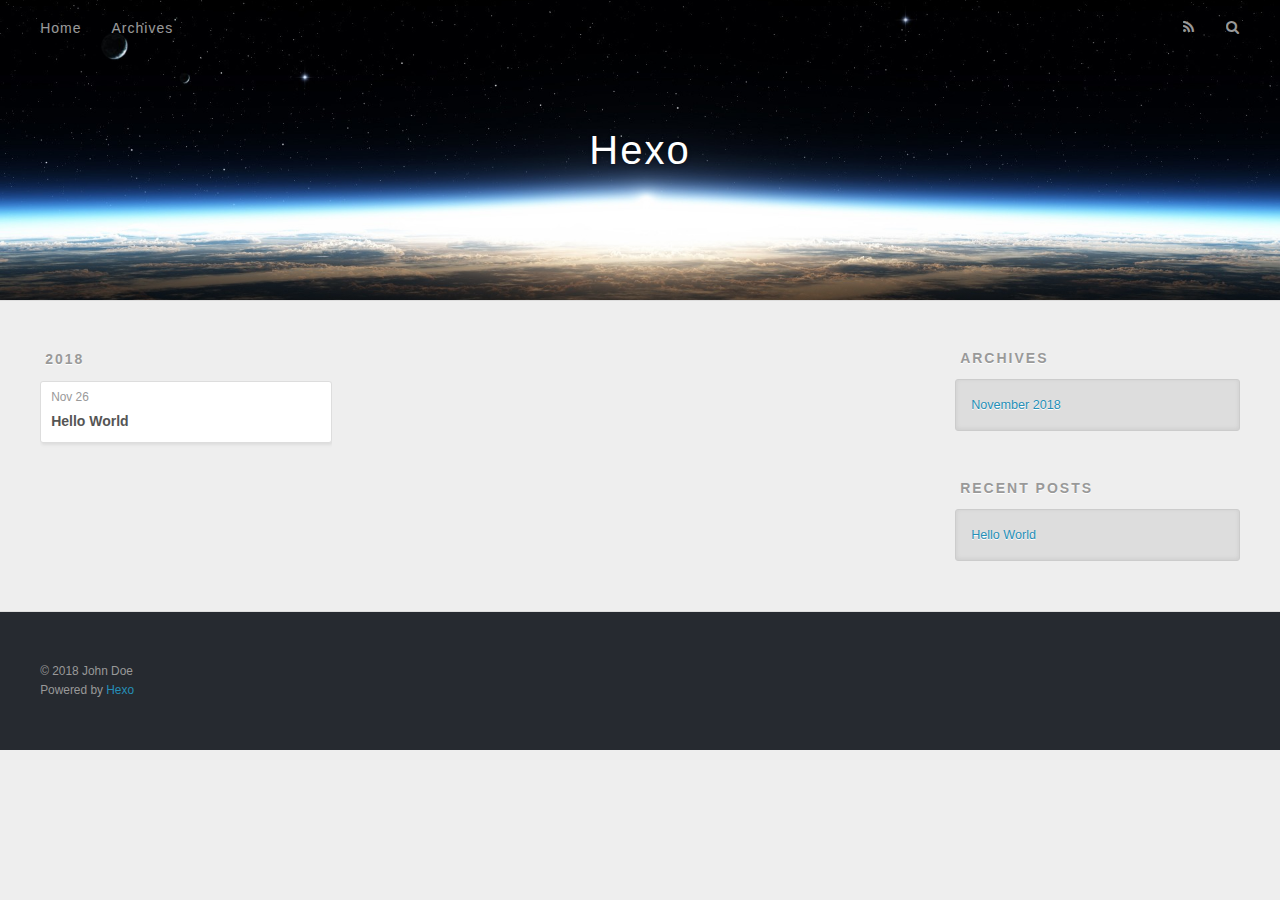
<file: archives/2018/index.html>
<!DOCTYPE html>
<html>
<head><meta name="generator" content="Hexo 3.8.0">
  <meta charset="utf-8">
  

  
  <title>Archives: 2018 | Hexo</title>
  <meta name="viewport" content="width=device-width, initial-scale=1, maximum-scale=1">
  <meta property="og:type" content="website">
<meta property="og:title" content="Hexo">
<meta property="og:url" content="http://yoursite.com/archives/2018/index.html">
<meta property="og:site_name" content="Hexo">
<meta property="og:locale" content="default">
<meta name="twitter:card" content="summary">
<meta name="twitter:title" content="Hexo">
  
    <link rel="alternate" href="/atom.xml" title="Hexo" type="application/atom+xml">
  
  
    <link rel="icon" href="/favicon.png">
  
  
    <link href="//fonts.googleapis.com/css?family=Source+Code+Pro" rel="stylesheet" type="text/css">
  
  <link rel="stylesheet" href="/css/style.css">
</head>
</html>
<body>
  <div id="container">
    <div id="wrap">
      <header id="header">
  <div id="banner"></div>
  <div id="header-outer" class="outer">
    <div id="header-title" class="inner">
      <h1 id="logo-wrap">
        <a href="/" id="logo">Hexo</a>
      </h1>
      
    </div>
    <div id="header-inner" class="inner">
      <nav id="main-nav">
        <a id="main-nav-toggle" class="nav-icon"></a>
        
          <a class="main-nav-link" href="/">Home</a>
        
          <a class="main-nav-link" href="/archives">Archives</a>
        
      </nav>
      <nav id="sub-nav">
        
          <a id="nav-rss-link" class="nav-icon" href="/atom.xml" title="RSS Feed"></a>
        
        <a id="nav-search-btn" class="nav-icon" title="Search"></a>
      </nav>
      <div id="search-form-wrap">
        <form action="//google.com/search" method="get" accept-charset="UTF-8" class="search-form"><input type="search" name="q" class="search-form-input" placeholder="Search"><button type="submit" class="search-form-submit">&#xF002;</button><input type="hidden" name="sitesearch" value="http://yoursite.com"></form>
      </div>
    </div>
  </div>
</header>
      <div class="outer">
        <section id="main">
  
  
    
    
      
      
      <section class="archives-wrap">
        <div class="archive-year-wrap">
          <a href="/archives/2018" class="archive-year">2018</a>
        </div>
        <div class="archives">
    
    <article class="archive-article archive-type-post">
  <div class="archive-article-inner">
    <header class="archive-article-header">
      <a href="/2018/11/26/hello-world/" class="archive-article-date">
  <time datetime="2018-11-26T09:20:17.622Z" itemprop="datePublished">Nov 26</time>
</a>
      
  
    <h1 itemprop="name">
      <a class="archive-article-title" href="/2018/11/26/hello-world/">Hello World</a>
    </h1>
  

    </header>
  </div>
</article>
  
  
    </div></section>
  


</section>
        
          <aside id="sidebar">
  
    

  
    

  
    
  
    
  <div class="widget-wrap">
    <h3 class="widget-title">Archives</h3>
    <div class="widget">
      <ul class="archive-list"><li class="archive-list-item"><a class="archive-list-link" href="/archives/2018/11/">November 2018</a></li></ul>
    </div>
  </div>


  
    
  <div class="widget-wrap">
    <h3 class="widget-title">Recent Posts</h3>
    <div class="widget">
      <ul>
        
          <li>
            <a href="/2018/11/26/hello-world/">Hello World</a>
          </li>
        
      </ul>
    </div>
  </div>

  
</aside>
        
      </div>
      <footer id="footer">
  
  <div class="outer">
    <div id="footer-info" class="inner">
      &copy; 2018 John Doe<br>
      Powered by <a href="http://hexo.io/" target="_blank">Hexo</a>
    </div>
  </div>
</footer>
    </div>
    <nav id="mobile-nav">
  
    <a href="/" class="mobile-nav-link">Home</a>
  
    <a href="/archives" class="mobile-nav-link">Archives</a>
  
</nav>
    

<script src="//ajax.googleapis.com/ajax/libs/jquery/2.0.3/jquery.min.js"></script>


  <link rel="stylesheet" href="/fancybox/jquery.fancybox.css">
  <script src="/fancybox/jquery.fancybox.pack.js"></script>


<script src="/js/script.js"></script>



  </div>
</body>
</html>
</file>
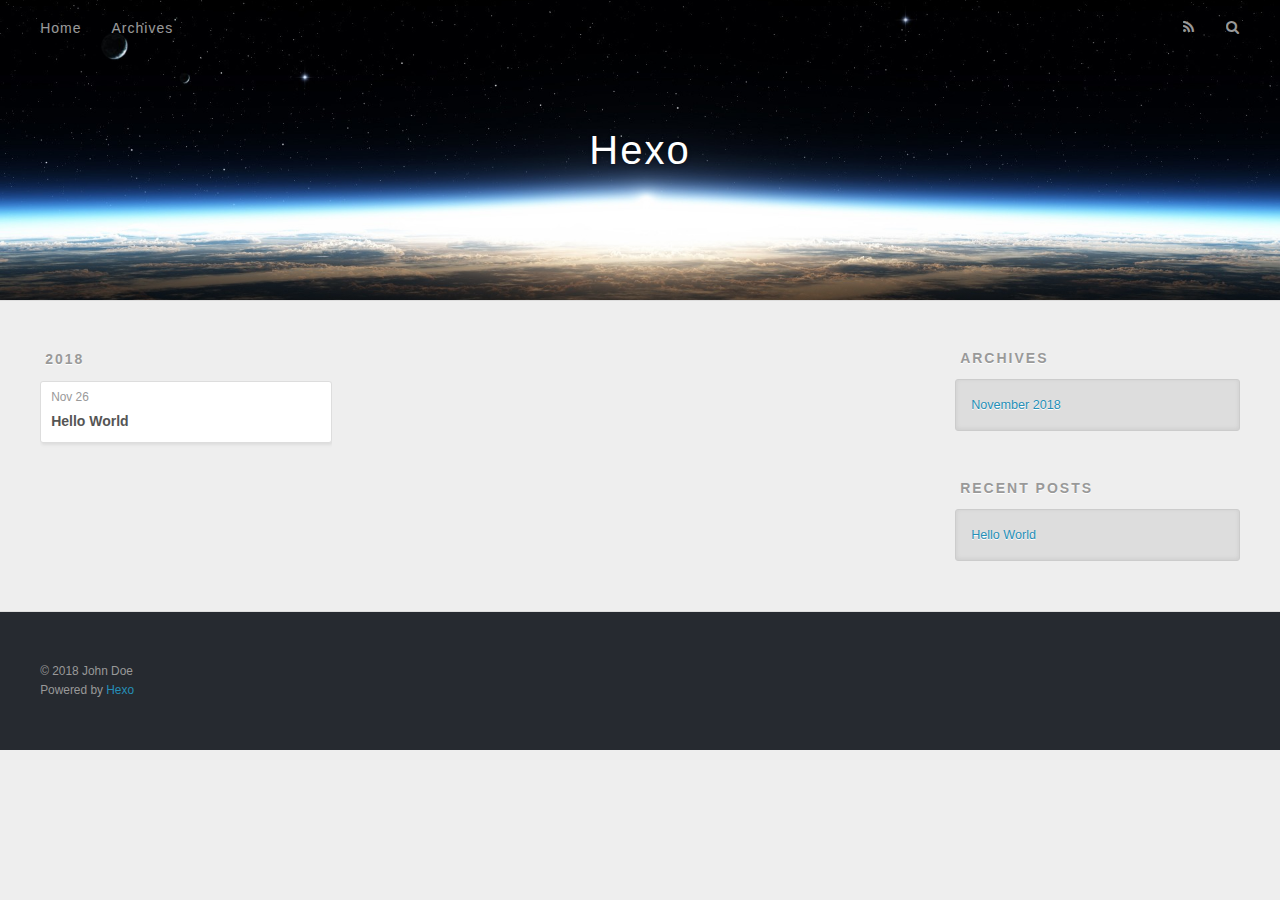
<file: archives/2018/11/index.html>
<!DOCTYPE html>
<html>
<head><meta name="generator" content="Hexo 3.8.0">
  <meta charset="utf-8">
  

  
  <title>Archives: 2018/11 | Hexo</title>
  <meta name="viewport" content="width=device-width, initial-scale=1, maximum-scale=1">
  <meta property="og:type" content="website">
<meta property="og:title" content="Hexo">
<meta property="og:url" content="http://yoursite.com/archives/2018/11/index.html">
<meta property="og:site_name" content="Hexo">
<meta property="og:locale" content="default">
<meta name="twitter:card" content="summary">
<meta name="twitter:title" content="Hexo">
  
    <link rel="alternate" href="/atom.xml" title="Hexo" type="application/atom+xml">
  
  
    <link rel="icon" href="/favicon.png">
  
  
    <link href="//fonts.googleapis.com/css?family=Source+Code+Pro" rel="stylesheet" type="text/css">
  
  <link rel="stylesheet" href="/css/style.css">
</head>
</html>
<body>
  <div id="container">
    <div id="wrap">
      <header id="header">
  <div id="banner"></div>
  <div id="header-outer" class="outer">
    <div id="header-title" class="inner">
      <h1 id="logo-wrap">
        <a href="/" id="logo">Hexo</a>
      </h1>
      
    </div>
    <div id="header-inner" class="inner">
      <nav id="main-nav">
        <a id="main-nav-toggle" class="nav-icon"></a>
        
          <a class="main-nav-link" href="/">Home</a>
        
          <a class="main-nav-link" href="/archives">Archives</a>
        
      </nav>
      <nav id="sub-nav">
        
          <a id="nav-rss-link" class="nav-icon" href="/atom.xml" title="RSS Feed"></a>
        
        <a id="nav-search-btn" class="nav-icon" title="Search"></a>
      </nav>
      <div id="search-form-wrap">
        <form action="//google.com/search" method="get" accept-charset="UTF-8" class="search-form"><input type="search" name="q" class="search-form-input" placeholder="Search"><button type="submit" class="search-form-submit">&#xF002;</button><input type="hidden" name="sitesearch" value="http://yoursite.com"></form>
      </div>
    </div>
  </div>
</header>
      <div class="outer">
        <section id="main">
  
  
    
    
      
      
      <section class="archives-wrap">
        <div class="archive-year-wrap">
          <a href="/archives/2018" class="archive-year">2018</a>
        </div>
        <div class="archives">
    
    <article class="archive-article archive-type-post">
  <div class="archive-article-inner">
    <header class="archive-article-header">
      <a href="/2018/11/26/hello-world/" class="archive-article-date">
  <time datetime="2018-11-26T09:20:17.622Z" itemprop="datePublished">Nov 26</time>
</a>
      
  
    <h1 itemprop="name">
      <a class="archive-article-title" href="/2018/11/26/hello-world/">Hello World</a>
    </h1>
  

    </header>
  </div>
</article>
  
  
    </div></section>
  


</section>
        
          <aside id="sidebar">
  
    

  
    

  
    
  
    
  <div class="widget-wrap">
    <h3 class="widget-title">Archives</h3>
    <div class="widget">
      <ul class="archive-list"><li class="archive-list-item"><a class="archive-list-link" href="/archives/2018/11/">November 2018</a></li></ul>
    </div>
  </div>


  
    
  <div class="widget-wrap">
    <h3 class="widget-title">Recent Posts</h3>
    <div class="widget">
      <ul>
        
          <li>
            <a href="/2018/11/26/hello-world/">Hello World</a>
          </li>
        
      </ul>
    </div>
  </div>

  
</aside>
        
      </div>
      <footer id="footer">
  
  <div class="outer">
    <div id="footer-info" class="inner">
      &copy; 2018 John Doe<br>
      Powered by <a href="http://hexo.io/" target="_blank">Hexo</a>
    </div>
  </div>
</footer>
    </div>
    <nav id="mobile-nav">
  
    <a href="/" class="mobile-nav-link">Home</a>
  
    <a href="/archives" class="mobile-nav-link">Archives</a>
  
</nav>
    

<script src="//ajax.googleapis.com/ajax/libs/jquery/2.0.3/jquery.min.js"></script>


  <link rel="stylesheet" href="/fancybox/jquery.fancybox.css">
  <script src="/fancybox/jquery.fancybox.pack.js"></script>


<script src="/js/script.js"></script>



  </div>
</body>
</html>
</file>
<file: css/style.css>
body {
  width: 100%;
}
body:before,
body:after {
  content: "";
  display: table;
}
body:after {
  clear: both;
}
html,
body,
div,
span,
applet,
object,
iframe,
h1,
h2,
h3,
h4,
h5,
h6,
p,
blockquote,
pre,
a,
abbr,
acronym,
address,
big,
cite,
code,
del,
dfn,
em,
img,
ins,
kbd,
q,
s,
samp,
small,
strike,
strong,
sub,
sup,
tt,
var,
dl,
dt,
dd,
ol,
ul,
li,
fieldset,
form,
label,
legend,
table,
caption,
tbody,
tfoot,
thead,
tr,
th,
td {
  margin: 0;
  padding: 0;
  border: 0;
  outline: 0;
  font-weight: inherit;
  font-style: inherit;
  font-family: inherit;
  font-size: 100%;
  vertical-align: baseline;
}
body {
  line-height: 1;
  color: #000;
  background: #fff;
}
ol,
ul {
  list-style: none;
}
table {
  border-collapse: separate;
  border-spacing: 0;
  vertical-align: middle;
}
caption,
th,
td {
  text-align: left;
  font-weight: normal;
  vertical-align: middle;
}
a img {
  border: none;
}
input,
button {
  margin: 0;
  padding: 0;
}
input::-moz-focus-inner,
button::-moz-focus-inner {
  border: 0;
  padding: 0;
}
@font-face {
  font-family: FontAwesome;
  font-style: normal;
  font-weight: normal;
  src: url("fonts/fontawesome-webfont.eot?v=#4.0.3");
  src: url("fonts/fontawesome-webfont.eot?#iefix&v=#4.0.3") format("embedded-opentype"), url("fonts/fontawesome-webfont.woff?v=#4.0.3") format("woff"), url("fonts/fontawesome-webfont.ttf?v=#4.0.3") format("truetype"), url("fonts/fontawesome-webfont.svg#fontawesomeregular?v=#4.0.3") format("svg");
}
html,
body,
#container {
  height: 100%;
}
body {
  background: #eee;
  font: 14px -apple-system, BlinkMacSystemFont, "Segoe UI", "Roboto", "Oxygen", "Ubuntu", "Cantarell", "Fira Sans", "Droid Sans", "Helvetica Neue", sans-serif;
  -webkit-text-size-adjust: 100%;
}
.outer {
  max-width: 1220px;
  margin: 0 auto;
  padding: 0 20px;
}
.outer:before,
.outer:after {
  content: "";
  display: table;
}
.outer:after {
  clear: both;
}
.inner {
  display: inline;
  float: left;
  width: 98.33333333333333%;
  margin: 0 0.833333333333333%;
}
.left,
.alignleft {
  float: left;
}
.right,
.alignright {
  float: right;
}
.clear {
  clear: both;
}
#container {
  position: relative;
}
.mobile-nav-on {
  overflow: hidden;
}
#wrap {
  height: 100%;
  width: 100%;
  position: absolute;
  top: 0;
  left: 0;
  -webkit-transition: 0.2s ease-out;
  -moz-transition: 0.2s ease-out;
  -ms-transition: 0.2s ease-out;
  transition: 0.2s ease-out;
  z-index: 1;
  background: #eee;
}
.mobile-nav-on #wrap {
  left: 280px;
}
@media screen and (min-width: 768px) {
  #main {
    display: inline;
    float: left;
    width: 73.33333333333333%;
    margin: 0 0.833333333333333%;
  }
}
.article-date,
.article-category-link,
.archive-year,
.widget-title {
  text-decoration: none;
  text-transform: uppercase;
  letter-spacing: 2px;
  color: #999;
  margin-bottom: 1em;
  margin-left: 5px;
  line-height: 1em;
  text-shadow: 0 1px #fff;
  font-weight: bold;
}
.article-inner,
.archive-article-inner {
  background: #fff;
  -webkit-box-shadow: 1px 2px 3px #ddd;
  box-shadow: 1px 2px 3px #ddd;
  border: 1px solid #ddd;
  border-radius: 3px;
}
.article-entry h1,
.widget h1 {
  font-size: 2em;
}
.article-entry h2,
.widget h2 {
  font-size: 1.5em;
}
.article-entry h3,
.widget h3 {
  font-size: 1.3em;
}
.article-entry h4,
.widget h4 {
  font-size: 1.2em;
}
.article-entry h5,
.widget h5 {
  font-size: 1em;
}
.article-entry h6,
.widget h6 {
  font-size: 1em;
  color: #999;
}
.article-entry hr,
.widget hr {
  border: 1px dashed #ddd;
}
.article-entry strong,
.widget strong {
  font-weight: bold;
}
.article-entry em,
.widget em,
.article-entry cite,
.widget cite {
  font-style: italic;
}
.article-entry sup,
.widget sup,
.article-entry sub,
.widget sub {
  font-size: 0.75em;
  line-height: 0;
  position: relative;
  vertical-align: baseline;
}
.article-entry sup,
.widget sup {
  top: -0.5em;
}
.article-entry sub,
.widget sub {
  bottom: -0.2em;
}
.article-entry small,
.widget small {
  font-size: 0.85em;
}
.article-entry acronym,
.widget acronym,
.article-entry abbr,
.widget abbr {
  border-bottom: 1px dotted;
}
.article-entry ul,
.widget ul,
.article-entry ol,
.widget ol,
.article-entry dl,
.widget dl {
  margin: 0 20px;
  line-height: 1.6em;
}
.article-entry ul ul,
.widget ul ul,
.article-entry ol ul,
.widget ol ul,
.article-entry ul ol,
.widget ul ol,
.article-entry ol ol,
.widget ol ol {
  margin-top: 0;
  margin-bottom: 0;
}
.article-entry ul,
.widget ul {
  list-style: disc;
}
.article-entry ol,
.widget ol {
  list-style: decimal;
}
.article-entry dt,
.widget dt {
  font-weight: bold;
}
#header {
  height: 300px;
  position: relative;
  border-bottom: 1px solid #ddd;
}
#header:before,
#header:after {
  content: "";
  position: absolute;
  left: 0;
  right: 0;
  height: 40px;
}
#header:before {
  top: 0;
  background: -webkit-linear-gradient(rgba(0,0,0,0.2), transparent);
  background: -moz-linear-gradient(rgba(0,0,0,0.2), transparent);
  background: -ms-linear-gradient(rgba(0,0,0,0.2), transparent);
  background: linear-gradient(rgba(0,0,0,0.2), transparent);
}
#header:after {
  bottom: 0;
  background: -webkit-linear-gradient(transparent, rgba(0,0,0,0.2));
  background: -moz-linear-gradient(transparent, rgba(0,0,0,0.2));
  background: -ms-linear-gradient(transparent, rgba(0,0,0,0.2));
  background: linear-gradient(transparent, rgba(0,0,0,0.2));
}
#header-outer {
  height: 100%;
  position: relative;
}
#header-inner {
  position: relative;
  overflow: hidden;
}
#banner {
  position: absolute;
  top: 0;
  left: 0;
  width: 100%;
  height: 100%;
  background: url("images/banner.jpg") center #000;
  -webkit-background-size: cover;
  -moz-background-size: cover;
  background-size: cover;
  z-index: -1;
}
#header-title {
  text-align: center;
  height: 40px;
  position: absolute;
  top: 50%;
  left: 0;
  margin-top: -20px;
}
#logo,
#subtitle {
  text-decoration: none;
  color: #fff;
  font-weight: 300;
  text-shadow: 0 1px 4px rgba(0,0,0,0.3);
}
#logo {
  font-size: 40px;
  line-height: 40px;
  letter-spacing: 2px;
}
#subtitle {
  font-size: 16px;
  line-height: 16px;
  letter-spacing: 1px;
}
#subtitle-wrap {
  margin-top: 16px;
}
#main-nav {
  float: left;
  margin-left: -15px;
}
.nav-icon,
.main-nav-link {
  float: left;
  color: #fff;
  opacity: 0.6;
  text-decoration: none;
  text-shadow: 0 1px rgba(0,0,0,0.2);
  -webkit-transition: opacity 0.2s;
  -moz-transition: opacity 0.2s;
  -ms-transition: opacity 0.2s;
  transition: opacity 0.2s;
  display: block;
  padding: 20px 15px;
}
.nav-icon:hover,
.main-nav-link:hover {
  opacity: 1;
}
.nav-icon {
  font-family: FontAwesome;
  text-align: center;
  font-size: 14px;
  width: 14px;
  height: 14px;
  padding: 20px 15px;
  position: relative;
  cursor: pointer;
}
.main-nav-link {
  font-weight: 300;
  letter-spacing: 1px;
}
@media screen and (max-width: 479px) {
  .main-nav-link {
    display: none;
  }
}
#main-nav-toggle {
  display: none;
}
#main-nav-toggle:before {
  content: "\f0c9";
}
@media screen and (max-width: 479px) {
  #main-nav-toggle {
    display: block;
  }
}
#sub-nav {
  float: right;
  margin-right: -15px;
}
#nav-rss-link:before {
  content: "\f09e";
}
#nav-search-btn:before {
  content: "\f002";
}
#search-form-wrap {
  position: absolute;
  top: 15px;
  width: 150px;
  height: 30px;
  right: -150px;
  opacity: 0;
  -webkit-transition: 0.2s ease-out;
  -moz-transition: 0.2s ease-out;
  -ms-transition: 0.2s ease-out;
  transition: 0.2s ease-out;
}
#search-form-wrap.on {
  opacity: 1;
  right: 0;
}
@media screen and (max-width: 479px) {
  #search-form-wrap {
    width: 100%;
    right: -100%;
  }
}
.search-form {
  position: absolute;
  top: 0;
  left: 0;
  right: 0;
  background: #fff;
  padding: 5px 15px;
  border-radius: 15px;
  -webkit-box-shadow: 0 0 10px rgba(0,0,0,0.3);
  box-shadow: 0 0 10px rgba(0,0,0,0.3);
}
.search-form-input {
  border: none;
  background: none;
  color: #555;
  width: 100%;
  font: 13px -apple-system, BlinkMacSystemFont, "Segoe UI", "Roboto", "Oxygen", "Ubuntu", "Cantarell", "Fira Sans", "Droid Sans", "Helvetica Neue", sans-serif;
  outline: none;
}
.search-form-input::-webkit-search-results-decoration,
.search-form-input::-webkit-search-cancel-button {
  -webkit-appearance: none;
}
.search-form-submit {
  position: absolute;
  top: 50%;
  right: 10px;
  margin-top: -7px;
  font: 13px FontAwesome;
  border: none;
  background: none;
  color: #bbb;
  cursor: pointer;
}
.search-form-submit:hover,
.search-form-submit:focus {
  color: #777;
}
.article {
  margin: 50px 0;
}
.article-inner {
  overflow: hidden;
}
.article-meta:before,
.article-meta:after {
  content: "";
  display: table;
}
.article-meta:after {
  clear: both;
}
.article-date {
  float: left;
}
.article-category {
  float: left;
  line-height: 1em;
  color: #ccc;
  text-shadow: 0 1px #fff;
  margin-left: 8px;
}
.article-category:before {
  content: "\2022";
}
.article-category-link {
  margin: 0 12px 1em;
}
.article-header {
  padding: 20px 20px 0;
}
.article-title {
  text-decoration: none;
  font-size: 2em;
  font-weight: bold;
  color: #555;
  line-height: 1.1em;
  -webkit-transition: color 0.2s;
  -moz-transition: color 0.2s;
  -ms-transition: color 0.2s;
  transition: color 0.2s;
}
a.article-title:hover {
  color: #258fb8;
}
.article-entry {
  color: #555;
  padding: 0 20px;
}
.article-entry:before,
.article-entry:after {
  content: "";
  display: table;
}
.article-entry:after {
  clear: both;
}
.article-entry p,
.article-entry table {
  line-height: 1.6em;
  margin: 1.6em 0;
}
.article-entry h1,
.article-entry h2,
.article-entry h3,
.article-entry h4,
.article-entry h5,
.article-entry h6 {
  font-weight: bold;
}
.article-entry h1,
.article-entry h2,
.article-entry h3,
.article-entry h4,
.article-entry h5,
.article-entry h6 {
  line-height: 1.1em;
  margin: 1.1em 0;
}
.article-entry a {
  color: #258fb8;
  text-decoration: none;
}
.article-entry a:hover {
  text-decoration: underline;
}
.article-entry ul,
.article-entry ol,
.article-entry dl {
  margin-top: 1.6em;
  margin-bottom: 1.6em;
}
.article-entry img,
.article-entry video {
  max-width: 100%;
  height: auto;
  display: block;
  margin: auto;
}
.article-entry iframe {
  border: none;
}
.article-entry table {
  width: 100%;
  border-collapse: collapse;
  border-spacing: 0;
}
.article-entry th {
  font-weight: bold;
  border-bottom: 3px solid #ddd;
  padding-bottom: 0.5em;
}
.article-entry td {
  border-bottom: 1px solid #ddd;
  padding: 10px 0;
}
.article-entry blockquote {
  font-family: Georgia, "Times New Roman", serif;
  font-size: 1.4em;
  margin: 1.6em 20px;
  text-align: center;
}
.article-entry blockquote footer {
  font-size: 14px;
  margin: 1.6em 0;
  font-family: -apple-system, BlinkMacSystemFont, "Segoe UI", "Roboto", "Oxygen", "Ubuntu", "Cantarell", "Fira Sans", "Droid Sans", "Helvetica Neue", sans-serif;
}
.article-entry blockquote footer cite:before {
  content: "—";
  padding: 0 0.5em;
}
.article-entry .pullquote {
  text-align: left;
  width: 45%;
  margin: 0;
}
.article-entry .pullquote.left {
  margin-left: 0.5em;
  margin-right: 1em;
}
.article-entry .pullquote.right {
  margin-right: 0.5em;
  margin-left: 1em;
}
.article-entry .caption {
  color: #999;
  display: block;
  font-size: 0.9em;
  margin-top: 0.5em;
  position: relative;
  text-align: center;
}
.article-entry .video-container {
  position: relative;
  padding-top: 56.25%;
  height: 0;
  overflow: hidden;
}
.article-entry .video-container iframe,
.article-entry .video-container object,
.article-entry .video-container embed {
  position: absolute;
  top: 0;
  left: 0;
  width: 100%;
  height: 100%;
  margin-top: 0;
}
.article-more-link a {
  display: inline-block;
  line-height: 1em;
  padding: 6px 15px;
  border-radius: 15px;
  background: #eee;
  color: #999;
  text-shadow: 0 1px #fff;
  text-decoration: none;
}
.article-more-link a:hover {
  background: #258fb8;
  color: #fff;
  text-decoration: none;
  text-shadow: 0 1px #1e7293;
}
.article-footer {
  font-size: 0.85em;
  line-height: 1.6em;
  border-top: 1px solid #ddd;
  padding-top: 1.6em;
  margin: 0 20px 20px;
}
.article-footer:before,
.article-footer:after {
  content: "";
  display: table;
}
.article-footer:after {
  clear: both;
}
.article-footer a {
  color: #999;
  text-decoration: none;
}
.article-footer a:hover {
  color: #555;
}
.article-tag-list-item {
  float: left;
  margin-right: 10px;
}
.article-tag-list-link:before {
  content: "#";
}
.article-comment-link {
  float: right;
}
.article-comment-link:before {
  content: "\f075";
  font-family: FontAwesome;
  padding-right: 8px;
}
.article-share-link {
  cursor: pointer;
  float: right;
  margin-left: 20px;
}
.article-share-link:before {
  content: "\f064";
  font-family: FontAwesome;
  padding-right: 6px;
}
#article-nav {
  position: relative;
}
#article-nav:before,
#article-nav:after {
  content: "";
  display: table;
}
#article-nav:after {
  clear: both;
}
@media screen and (min-width: 768px) {
  #article-nav {
    margin: 50px 0;
  }
  #article-nav:before {
    width: 8px;
    height: 8px;
    position: absolute;
    top: 50%;
    left: 50%;
    margin-top: -4px;
    margin-left: -4px;
    content: "";
    border-radius: 50%;
    background: #ddd;
    -webkit-box-shadow: 0 1px 2px #fff;
    box-shadow: 0 1px 2px #fff;
  }
}
.article-nav-link-wrap {
  text-decoration: none;
  text-shadow: 0 1px #fff;
  color: #999;
  -webkit-box-sizing: border-box;
  -moz-box-sizing: border-box;
  box-sizing: border-box;
  margin-top: 50px;
  text-align: center;
  display: block;
}
.article-nav-link-wrap:hover {
  color: #555;
}
@media screen and (min-width: 768px) {
  .article-nav-link-wrap {
    width: 50%;
    margin-top: 0;
  }
}
@media screen and (min-width: 768px) {
  #article-nav-newer {
    float: left;
    text-align: right;
    padding-right: 20px;
  }
}
@media screen and (min-width: 768px) {
  #article-nav-older {
    float: right;
    text-align: left;
    padding-left: 20px;
  }
}
.article-nav-caption {
  text-transform: uppercase;
  letter-spacing: 2px;
  color: #ddd;
  line-height: 1em;
  font-weight: bold;
}
#article-nav-newer .article-nav-caption {
  margin-right: -2px;
}
.article-nav-title {
  font-size: 0.85em;
  line-height: 1.6em;
  margin-top: 0.5em;
}
.article-share-box {
  position: absolute;
  display: none;
  background: #fff;
  -webkit-box-shadow: 1px 2px 10px rgba(0,0,0,0.2);
  box-shadow: 1px 2px 10px rgba(0,0,0,0.2);
  border-radius: 3px;
  margin-left: -145px;
  overflow: hidden;
  z-index: 1;
}
.article-share-box.on {
  display: block;
}
.article-share-input {
  width: 100%;
  background: none;
  -webkit-box-sizing: border-box;
  -moz-box-sizing: border-box;
  box-sizing: border-box;
  font: 14px -apple-system, BlinkMacSystemFont, "Segoe UI", "Roboto", "Oxygen", "Ubuntu", "Cantarell", "Fira Sans", "Droid Sans", "Helvetica Neue", sans-serif;
  padding: 0 15px;
  color: #555;
  outline: none;
  border: 1px solid #ddd;
  border-radius: 3px 3px 0 0;
  height: 36px;
  line-height: 36px;
}
.article-share-links {
  background: #eee;
}
.article-share-links:before,
.article-share-links:after {
  content: "";
  display: table;
}
.article-share-links:after {
  clear: both;
}
.article-share-twitter,
.article-share-facebook,
.article-share-pinterest,
.article-share-google {
  width: 50px;
  height: 36px;
  display: block;
  float: left;
  position: relative;
  color: #999;
  text-shadow: 0 1px #fff;
}
.article-share-twitter:before,
.article-share-facebook:before,
.article-share-pinterest:before,
.article-share-google:before {
  font-size: 20px;
  font-family: FontAwesome;
  width: 20px;
  height: 20px;
  position: absolute;
  top: 50%;
  left: 50%;
  margin-top: -10px;
  margin-left: -10px;
  text-align: center;
}
.article-share-twitter:hover,
.article-share-facebook:hover,
.article-share-pinterest:hover,
.article-share-google:hover {
  color: #fff;
}
.article-share-twitter:before {
  content: "\f099";
}
.article-share-twitter:hover {
  background: #00aced;
  text-shadow: 0 1px #008abe;
}
.article-share-facebook:before {
  content: "\f09a";
}
.article-share-facebook:hover {
  background: #3b5998;
  text-shadow: 0 1px #2f477a;
}
.article-share-pinterest:before {
  content: "\f0d2";
}
.article-share-pinterest:hover {
  background: #cb2027;
  text-shadow: 0 1px #a21a1f;
}
.article-share-google:before {
  content: "\f0d5";
}
.article-share-google:hover {
  background: #dd4b39;
  text-shadow: 0 1px #be3221;
}
.article-gallery {
  background: #000;
  position: relative;
}
.article-gallery-photos {
  position: relative;
  overflow: hidden;
}
.article-gallery-img {
  display: none;
  max-width: 100%;
}
.article-gallery-img:first-child {
  display: block;
}
.article-gallery-img.loaded {
  position: absolute;
  display: block;
}
.article-gallery-img img {
  display: block;
  max-width: 100%;
  margin: 0 auto;
}
#comments {
  background: #fff;
  -webkit-box-shadow: 1px 2px 3px #ddd;
  box-shadow: 1px 2px 3px #ddd;
  padding: 20px;
  border: 1px solid #ddd;
  border-radius: 3px;
  margin: 50px 0;
}
#comments a {
  color: #258fb8;
}
.archives-wrap {
  margin: 50px 0;
}
.archives:before,
.archives:after {
  content: "";
  display: table;
}
.archives:after {
  clear: both;
}
.archive-year-wrap {
  margin-bottom: 1em;
}
.archives {
  -webkit-column-gap: 10px;
  -moz-column-gap: 10px;
  column-gap: 10px;
}
@media screen and (min-width: 480px) and (max-width: 767px) {
  .archives {
    -webkit-column-count: 2;
    -moz-column-count: 2;
    column-count: 2;
  }
}
@media screen and (min-width: 768px) {
  .archives {
    -webkit-column-count: 3;
    -moz-column-count: 3;
    column-count: 3;
  }
}
.archive-article {
  -webkit-column-break-inside: avoid;
  page-break-inside: avoid;
  overflow: hidden;
  break-inside: avoid-column;
}
.archive-article-inner {
  padding: 10px;
  margin-bottom: 15px;
}
.archive-article-title {
  text-decoration: none;
  font-weight: bold;
  color: #555;
  -webkit-transition: color 0.2s;
  -moz-transition: color 0.2s;
  -ms-transition: color 0.2s;
  transition: color 0.2s;
  line-height: 1.6em;
}
.archive-article-title:hover {
  color: #258fb8;
}
.archive-article-footer {
  margin-top: 1em;
}
.archive-article-date {
  color: #999;
  text-decoration: none;
  font-size: 0.85em;
  line-height: 1em;
  margin-bottom: 0.5em;
  display: block;
}
#page-nav {
  margin: 50px auto;
  background: #fff;
  -webkit-box-shadow: 1px 2px 3px #ddd;
  box-shadow: 1px 2px 3px #ddd;
  border: 1px solid #ddd;
  border-radius: 3px;
  text-align: center;
  color: #999;
  overflow: hidden;
}
#page-nav:before,
#page-nav:after {
  content: "";
  display: table;
}
#page-nav:after {
  clear: both;
}
#page-nav a,
#page-nav span {
  padding: 10px 20px;
  line-height: 1;
  height: 2ex;
}
#page-nav a {
  color: #999;
  text-decoration: none;
}
#page-nav a:hover {
  background: #999;
  color: #fff;
}
#page-nav .prev {
  float: left;
}
#page-nav .next {
  float: right;
}
#page-nav .page-number {
  display: inline-block;
}
@media screen and (max-width: 479px) {
  #page-nav .page-number {
    display: none;
  }
}
#page-nav .current {
  color: #555;
  font-weight: bold;
}
#page-nav .space {
  color: #ddd;
}
#footer {
  background: #262a30;
  padding: 50px 0;
  border-top: 1px solid #ddd;
  color: #999;
}
#footer a {
  color: #258fb8;
  text-decoration: none;
}
#footer a:hover {
  text-decoration: underline;
}
#footer-info {
  line-height: 1.6em;
  font-size: 0.85em;
}
.article-entry pre,
.article-entry .highlight {
  background: #2d2d2d;
  margin: 0 -20px;
  padding: 15px 20px;
  border-style: solid;
  border-color: #ddd;
  border-width: 1px 0;
  overflow: auto;
  color: #ccc;
  line-height: 22.400000000000002px;
}
.article-entry .highlight .gutter pre,
.article-entry .gist .gist-file .gist-data .line-numbers {
  color: #666;
  font-size: 0.85em;
}
.article-entry pre,
.article-entry code {
  font-family: "Source Code Pro", Consolas, Monaco, Menlo, Consolas, monospace;
}
.article-entry code {
  background: #eee;
  text-shadow: 0 1px #fff;
  padding: 0 0.3em;
}
.article-entry pre code {
  background: none;
  text-shadow: none;
  padding: 0;
}
.article-entry .highlight pre {
  border: none;
  margin: 0;
  padding: 0;
}
.article-entry .highlight table {
  margin: 0;
  width: auto;
}
.article-entry .highlight td {
  border: none;
  padding: 0;
}
.article-entry .highlight figcaption {
  font-size: 0.85em;
  color: #999;
  line-height: 1em;
  margin-bottom: 1em;
}
.article-entry .highlight figcaption:before,
.article-entry .highlight figcaption:after {
  content: "";
  display: table;
}
.article-entry .highlight figcaption:after {
  clear: both;
}
.article-entry .highlight figcaption a {
  float: right;
}
.article-entry .highlight .gutter pre {
  text-align: right;
  padding-right: 20px;
}
.article-entry .highlight .line {
  height: 22.400000000000002px;
}
.article-entry .highlight .line.marked {
  background: #515151;
}
.article-entry .gist {
  margin: 0 -20px;
  border-style: solid;
  border-color: #ddd;
  border-width: 1px 0;
  background: #2d2d2d;
  padding: 15px 20px 15px 0;
}
.article-entry .gist .gist-file {
  border: none;
  font-family: "Source Code Pro", Consolas, Monaco, Menlo, Consolas, monospace;
  margin: 0;
}
.article-entry .gist .gist-file .gist-data {
  background: none;
  border: none;
}
.article-entry .gist .gist-file .gist-data .line-numbers {
  background: none;
  border: none;
  padding: 0 20px 0 0;
}
.article-entry .gist .gist-file .gist-data .line-data {
  padding: 0 !important;
}
.article-entry .gist .gist-file .highlight {
  margin: 0;
  padding: 0;
  border: none;
}
.article-entry .gist .gist-file .gist-meta {
  background: #2d2d2d;
  color: #999;
  font: 0.85em -apple-system, BlinkMacSystemFont, "Segoe UI", "Roboto", "Oxygen", "Ubuntu", "Cantarell", "Fira Sans", "Droid Sans", "Helvetica Neue", sans-serif;
  text-shadow: 0 0;
  padding: 0;
  margin-top: 1em;
  margin-left: 20px;
}
.article-entry .gist .gist-file .gist-meta a {
  color: #258fb8;
  font-weight: normal;
}
.article-entry .gist .gist-file .gist-meta a:hover {
  text-decoration: underline;
}
pre .comment,
pre .title {
  color: #999;
}
pre .variable,
pre .attribute,
pre .tag,
pre .regexp,
pre .ruby .constant,
pre .xml .tag .title,
pre .xml .pi,
pre .xml .doctype,
pre .html .doctype,
pre .css .id,
pre .css .class,
pre .css .pseudo {
  color: #f2777a;
}
pre .number,
pre .preprocessor,
pre .built_in,
pre .literal,
pre .params,
pre .constant {
  color: #f99157;
}
pre .class,
pre .ruby .class .title,
pre .css .rules .attribute {
  color: #9c9;
}
pre .string,
pre .value,
pre .inheritance,
pre .header,
pre .ruby .symbol,
pre .xml .cdata {
  color: #9c9;
}
pre .css .hexcolor {
  color: #6cc;
}
pre .function,
pre .python .decorator,
pre .python .title,
pre .ruby .function .title,
pre .ruby .title .keyword,
pre .perl .sub,
pre .javascript .title,
pre .coffeescript .title {
  color: #69c;
}
pre .keyword,
pre .javascript .function {
  color: #c9c;
}
@media screen and (max-width: 479px) {
  #mobile-nav {
    position: absolute;
    top: 0;
    left: 0;
    width: 280px;
    height: 100%;
    background: #191919;
    border-right: 1px solid #fff;
  }
}
@media screen and (max-width: 479px) {
  .mobile-nav-link {
    display: block;
    color: #999;
    text-decoration: none;
    padding: 15px 20px;
    font-weight: bold;
  }
  .mobile-nav-link:hover {
    color: #fff;
  }
}
@media screen and (min-width: 768px) {
  #sidebar {
    display: inline;
    float: left;
    width: 23.333333333333332%;
    margin: 0 0.833333333333333%;
  }
}
.widget-wrap {
  margin: 50px 0;
}
.widget {
  color: #777;
  text-shadow: 0 1px #fff;
  background: #ddd;
  -webkit-box-shadow: 0 -1px 4px #ccc inset;
  box-shadow: 0 -1px 4px #ccc inset;
  border: 1px solid #ccc;
  padding: 15px;
  border-radius: 3px;
}
.widget a {
  color: #258fb8;
  text-decoration: none;
}
.widget a:hover {
  text-decoration: underline;
}
.widget ul ul,
.widget ol ul,
.widget dl ul,
.widget ul ol,
.widget ol ol,
.widget dl ol,
.widget ul dl,
.widget ol dl,
.widget dl dl {
  margin-left: 15px;
  list-style: disc;
}
.widget {
  line-height: 1.6em;
  word-wrap: break-word;
  font-size: 0.9em;
}
.widget ul,
.widget ol {
  list-style: none;
  margin: 0;
}
.widget ul ul,
.widget ol ul,
.widget ul ol,
.widget ol ol {
  margin: 0 20px;
}
.widget ul ul,
.widget ol ul {
  list-style: disc;
}
.widget ul ol,
.widget ol ol {
  list-style: decimal;
}
.category-list-count,
.tag-list-count,
.archive-list-count {
  padding-left: 5px;
  color: #999;
  font-size: 0.85em;
}
.category-list-count:before,
.tag-list-count:before,
.archive-list-count:before {
  content: "(";
}
.category-list-count:after,
.tag-list-count:after,
.archive-list-count:after {
  content: ")";
}
.tagcloud a {
  margin-right: 5px;
  display: inline-block;
}
</file>
